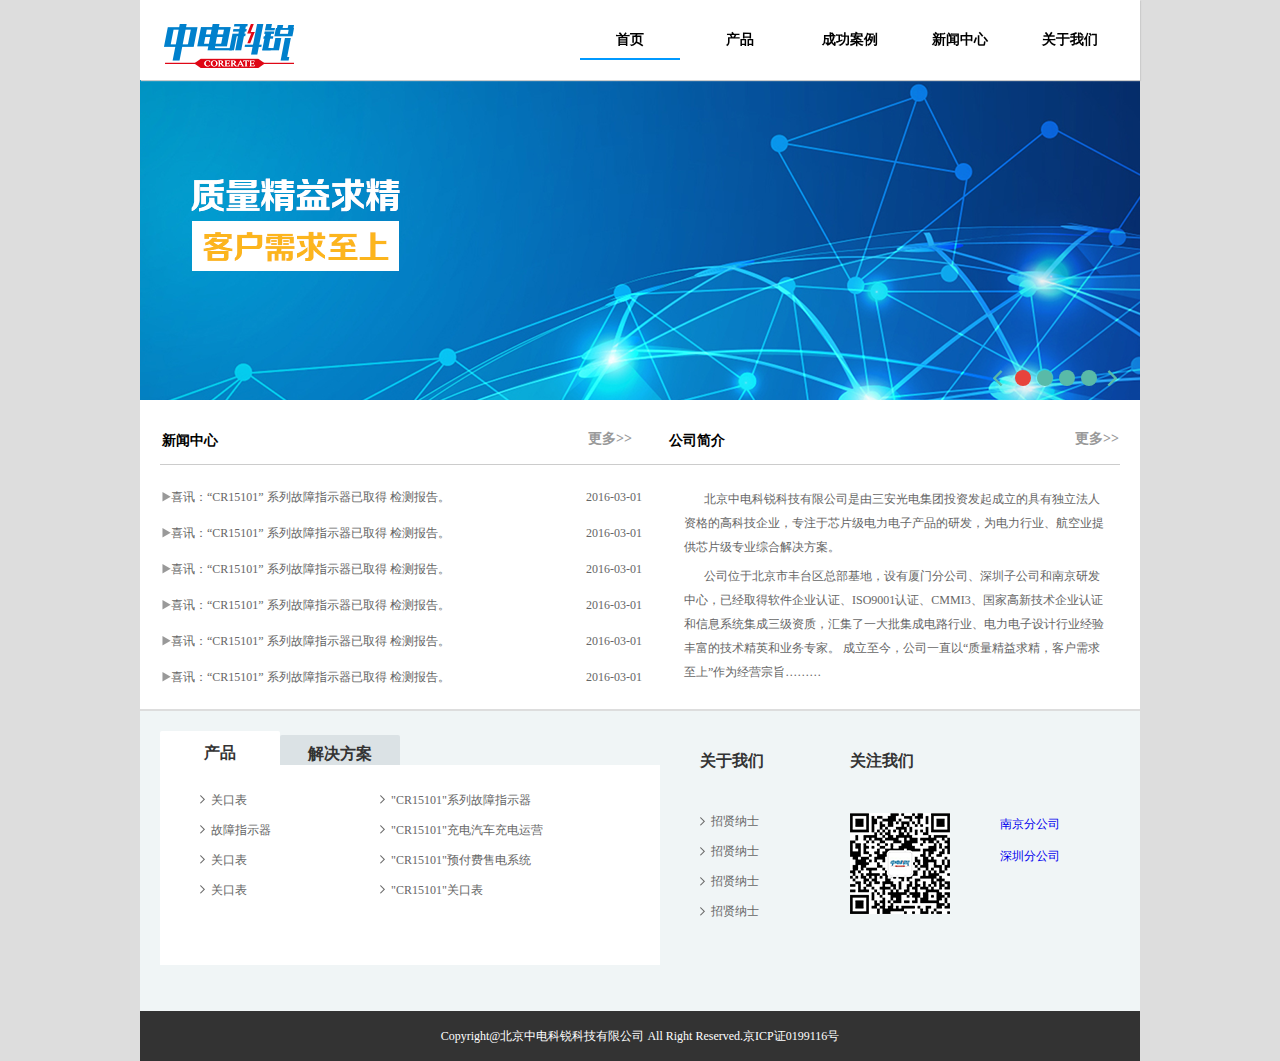
<file: index.html>
<!DOCTYPE html PUBLIC "-//W3C//DTD HTML 4.01//EN" "http://www.w3.org/TR/html4/strict.dtd">
<html>
<head>
  <meta http-equiv="Content-Type" content="text/html; charset=utf-8">
  <meta http-equiv="Content-Style-Type" content="text/css">
  <title>北京中电科锐技术有限公司</title>
  <meta name="Generator" content="Cocoa HTML Writer">
  <meta name="CocoaVersion" content="1404.46">
  <link href="styles/sliderStyle.css" rel="stylesheet" type="text/css">
  <link href="styles/index.css" rel="stylesheet" type="text/css"/>
  <script src="./js/jquery-1.10.2.min.js" type="text/javascript">
  </script>
  
  
  <script>
  function myFunction(title) {
	  clickStyle(title);
  }
  
  
  function clickStyle(name) {
	  var titles = new Array("home","product","successCase","newsCenter","aboutUs");
	  for (title in titles) {
			if (name==titles[title]){
				var offset = title*110;
				var x = document.getElementById("titleLine");
				x.style.transform = "translate("+offset+"px,0px)";			
			//$("#titleLine").css("transform","translate("+offset+"px,0px)");
	  }
   }
 }
 
 function iframeHeight() {
	 var ifm= document.getElementById("homeF");
	// var ifm= $("#homeF")[0];  
     var subWeb = document.frames ? document.frames["homeF"].document : ifm.contentDocument;   
     if(ifm != null && subWeb != null) {
        // ifm.height = subWeb.body.scrollHeight;
		//ifm.style.height = subWeb.body.scrollHeight;
		$(ifm).css("height",subWeb.body.scrollHeight);
		switch (subWeb.title)
		{
			case "主页": clickStyle("home");
		    break;
		}
		 
       } 
	  	
 }
 
  function mainFrameH(iframeH){
			//alert(iframeH)
			$("#homeF").css("height",iframeH);
		}
 
 
  </script>
</head>
<body>
<div>
<div class="navBar">
	<img src="image/LOGO.png" alt="中电科锐"/>
    <ul>
    	<li class="header"><a href="mainFrame/homeFrame.html" target="homeFrame"> <div id="home" onclick="myFunction('home')">首页 <div class="solidLine" id="titleLine"></div></div></a></li>
        <li class="header"><a href="#"> <div id="product" onclick="myFunction('product')">产品 </div></a></li>
        <li class="header"><a href="#"><div id="successCase" onclick="myFunction('successCase')"> 成功案例 </div></a></li>
        <li class="header"><a href="News/newsIndex.html" target="homeFrame"><div id="newsCenter" onclick="myFunction('newsCenter')"> 新闻中心 </div></a></li>
        <li class="header"><a href="#"><div id="aboutUs" onclick="myFunction('aboutUs')"> 关于我们</div> </a></li>     
    </ul>
</div>
<!--div>
<div class="slider">
            <div class="slider-container">
                <div class="slider-wrapper">
                    <div class="slide"> <a href='#'><img src="image/img1.png" alt="解决方案"></a></div>
                    <div class="slide"> <a href='#'><img src="image/img2.png" alt="解决方案"></a></div>
                    <div class="slide"> <a href='#'><img src="image/img3.png" alt="解决方案"></a></div>
                    <div class="slide"> <a href='#'><img src="image/img4.png" alt="解决方案"></a></div>
                </div>
            </div>
 </div>
  <script src="js/slider.js"></script> 
        <script type="text/javascript">
            (function() {
                Slider.init({
                    target: $('.slider'),
                    time: 3000
                });
            })();
  </script>      
<div class="content">
	<table>
		<tr>
			<td>
				<div class="newsTitle">
    				<p class="contentP">新闻中心</p>
        			<a class="infoMore" href="#">更多>></a>
    		   </div>
			</td>
			<td>
    			<div class="firmIntr">
    				<p class="contentP">公司简介</p>
       				 <a class="infoMore" href="#">更多>></a>
    			</div>    
			</td>
		</tr>
	</table>
<hr style="height:1px;width:960px;margin-left:20px;border:none;border-top:1px solid #CCC;" />
	<table>
		<tr>
			<td>
				<div class="newsInfo">
				<img src="image/多边形-2.png"/><a href="#">喜讯：“CR15101” 系列故障指示器已取得    	检测报告。</a><p style="float:right">2016-03-01</p>
				</div>
                <div class="newsInfo">
				<img src="image/多边形-2.png"/><a href="#">喜讯：“CR15101” 系列故障指示器已取得    	检测报告。</a><p style="float:right">2016-03-01</p>
				</div>
                <div class="newsInfo">
				<img src="image/多边形-2.png"/><a href="#">喜讯：“CR15101” 系列故障指示器已取得    	检测报告。</a><p style="float:right">2016-03-01</p>
				</div>
                <div class="newsInfo">
				<img src="image/多边形-2.png"/><a href="#">喜讯：“CR15101” 系列故障指示器已取得    	检测报告。</a><p style="float:right">2016-03-01</p>
				</div>
                <div class="newsInfo">
				<img src="image/多边形-2.png"/><a href="#">喜讯：“CR15101” 系列故障指示器已取得    	检测报告。</a><p style="float:right">2016-03-01</p>
				</div>
                <div class="newsInfo">
				<img src="image/多边形-2.png"/><a href="#">喜讯：“CR15101” 系列故障指示器已取得    	检测报告。</a><p style="float:right">2016-03-01</p>
				</div>
			</td>
            <td>
            	<div class="firmInfo">
                	<p>北京中电科锐科技有限公司是由三安光电集团投资发起成立的具有独立法人资格的高科技企业，专注于芯片级电力电子产品的研发，为电力行业、航空业提供芯片级专业综合解决方案。</p><p style="position:relative;top:-15px;">公司位于北京市丰台区总部基地，设有厦门分公司、深圳子公司和南京研发中心，已经取得软件企业认证、ISO9001认证、CMMI3、国家高新技术企业认证和信息系统集成三级资质，汇集了一大批集成电路行业、电力电子设计行业经验丰富的技术精英和业务专家。 成立至今，公司一直以“质量精益求精，客户需求至上”作为经营宗旨………</p>
                </div>
            </td>
		</tr>
	</table>
</div-->
<iframe class="mainFrame"  id="homeF" name="homeFrame" src="mainFrame/homeFrame.html" frameborder="0" scrolling="no" seamless  onload="iframeHeight()"></iframe>
<div class="content2">
	<div class="news">
        <ul class="tabs">
            <li>
                <input type="radio" name="tabs" id="tab1" checked />
                <label for="tab1" class="label1">产品</label>
                <div id="tab-content1" class="tab-content1">
                <div class="tabCol1">
                <img src="image/矩形-3.png">&nbsp;&nbsp;<a href="#">关口表</a><br/>
                <img src="image/矩形-3.png">&nbsp;&nbsp;<a href="#">故障指示器</a><br/>
                <img src="image/矩形-3.png">&nbsp;&nbsp;<a href="#">关口表</a><br/>
                <img src="image/矩形-3.png">&nbsp;&nbsp;<a href="#">关口表</a>
                </div>
                <div class="tabCol2">
                <img src="image/矩形-3.png">&nbsp;&nbsp;<a href="#">"CR15101"系列故障指示器</a><br/>
                <img src="image/矩形-3.png">&nbsp;&nbsp;<a href="#">"CR15101"充电汽车充电运营</a><br/>
                <img src="image/矩形-3.png">&nbsp;&nbsp;<a href="#">"CR15101"预付费售电系统</a><br/>
                <img src="image/矩形-3.png">&nbsp;&nbsp;<a href="#">"CR15101"关口表</a>
                </div>
                </div>
            </li>
            
            <li>
                <input type="radio" name="tabs" id="tab2" />
                <label for="tab2"class="label2" style="margin-left:0;">解决方案</label>
                <div id="tab-content2" class="tab-content2">
                <div class="tabCol1">
                <img src="image/矩形-3.png">&nbsp;&nbsp;<a href="#">关口表</a><br/>
                <img src="image/矩形-3.png">&nbsp;&nbsp;<a href="#">关口表</a><br/>
                <img src="image/矩形-3.png">&nbsp;&nbsp;<a href="#">关口表</a>
                </div>
                <div class="tabCol2">
                <img src="image/矩形-3.png">&nbsp;&nbsp;<a href="#">"CR15101"系列故障指示器</a><br/>
                <img src="image/矩形-3.png">&nbsp;&nbsp;<a href="#">"CR15101"预付费售电系统</a><br/>
                <img src="image/矩形-3.png">&nbsp;&nbsp;<a href="#">"CR15101"关口表</a>
                </div>
                </div>
           </li>
        </ul>
    </div>
    <div class="about">
    	<p class="aboutTitle">关于我们</p><br/>
        <img src="image/矩形-3.png">&nbsp;&nbsp;<a href="#">招贤纳士</a><br/>
        <img src="image/矩形-3.png">&nbsp;&nbsp;<a href="#">招贤纳士</a><br/>
        <img src="image/矩形-3.png">&nbsp;&nbsp;<a href="#">招贤纳士</a><br/>
        <img src="image/矩形-3.png">&nbsp;&nbsp;<a href="#">招贤纳士</a>
    </div>
    <div class="followUs">
    	<p class="aboutTitle">关注我们</p>
        <img src="image/qrcode_for_gh_36ab637c5926_430.png" alt="二维码" style="margin-top:37px;">
    </div>
    <div class="otherPart">
    <br/><br/><br/><br/><br/><br/><br/>
    <a href="#">南京分公司</a><br/><br/>
    <a href="#">深圳分公司</a>
    </div>
</div>
<div class="foot">
<p>Copyright@北京中电科锐科技有限公司 All Right Reserved.京ICP证0199116号</p>
</div>
</body>
</html>
</file>
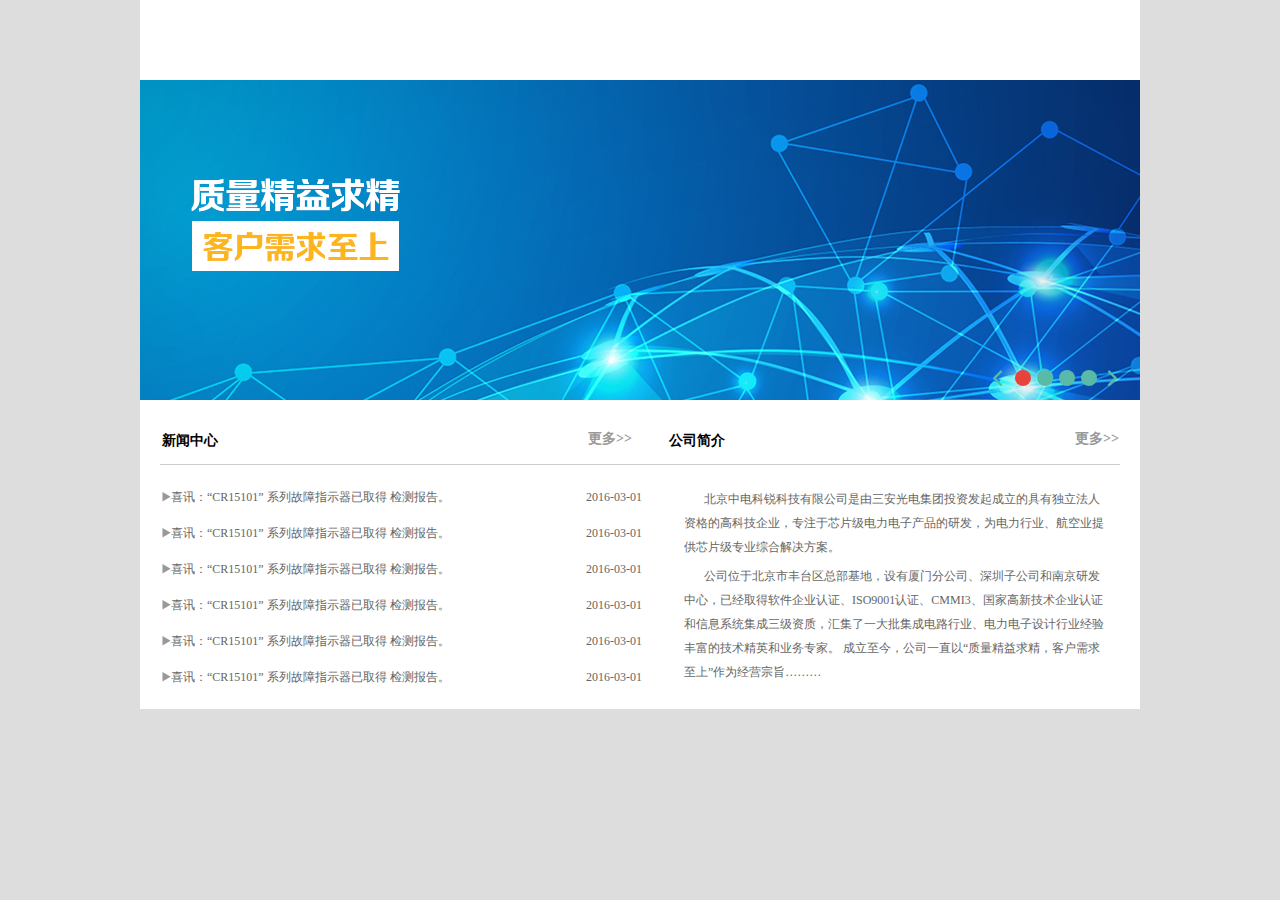
<file: mainFrame/homeFrame.html>
<!DOCTYPE html PUBLIC "-//W3C//DTD XHTML 1.0 Transitional//EN" "http://www.w3.org/TR/xhtml1/DTD/xhtml1-transitional.dtd">
<html xmlns="http://www.w3.org/1999/xhtml">
<head>
<meta http-equiv="Content-Type" content="text/html; charset=UTF-8" />
<title>主页</title>
<link href="../styles/sliderStyle.css" rel="stylesheet" type="text/css" />
<link href="../styles/index.css" rel="stylesheet" type="text/css" />
<script src="../js/jquery-1.10.2.min.js" type="text/javascript"></script>
</head>

<body>
<div class="mainFrame" style="height:709px;">

<div class="slider">
            <div class="slider-container">
                <div class="slider-wrapper">
                    <div class="slide"> <a href='#'><img src="../image/img1.png" alt="解决方案"></a></div>
                    <div class="slide"> <a href='#'><img src="../image/img2.png" alt="解决方案"></a></div>
                    <div class="slide"> <a href='#'><img src="../image/img3.png" alt="解决方案"></a></div>
                    <div class="slide"> <a href='#'><img src="../image/img4.png" alt="解决方案"></a></div>
                </div>
            </div>
 </div>
  <script src="../js/slider.js"></script> 
        <script type="text/javascript">
            (function() {
                Slider.init({
                    target: $('.slider'),
                    time: 3000
                });
            })();
  </script>      
<div class="content">
	<table>
		<tr>
			<td>
				<div class="newsTitle">
    				<p class="contentP">新闻中心</p>
        			<a class="infoMore" href="#">更多>></a>
    		   </div>
			</td>
			<td>
    			<div class="firmIntr">
    				<p class="contentP">公司简介</p>
       				 <a class="infoMore" href="#">更多>></a>
    			</div>    
			</td>
		</tr>
	</table>
<hr style="height:1px;width:960px;margin-left:20px;border:none;border-top:1px solid #CCC;" />
	<table>
		<tr>
			<td>
				<div class="newsInfo">
				<img src="../image/多边形-2.png"/><a href="#">喜讯：“CR15101” 系列故障指示器已取得    	检测报告。</a><p style="float:right">2016-03-01</p>
				</div>
                <div class="newsInfo">
				<img src="../image/多边形-2.png"/><a href="#">喜讯：“CR15101” 系列故障指示器已取得    	检测报告。</a><p style="float:right">2016-03-01</p>
				</div>
                <div class="newsInfo">
				<img src="../image/多边形-2.png"/><a href="#">喜讯：“CR15101” 系列故障指示器已取得    	检测报告。</a><p style="float:right">2016-03-01</p>
				</div>
                <div class="newsInfo">
				<img src="../image/多边形-2.png"/><a href="#">喜讯：“CR15101” 系列故障指示器已取得    	检测报告。</a><p style="float:right">2016-03-01</p>
				</div>
                <div class="newsInfo">
				<img src="../image/多边形-2.png"/><a href="#">喜讯：“CR15101” 系列故障指示器已取得    	检测报告。</a><p style="float:right">2016-03-01</p>
				</div>
                <div class="newsInfo">
				<img src="../image/多边形-2.png"/><a href="#">喜讯：“CR15101” 系列故障指示器已取得    	检测报告。</a><p style="float:right">2016-03-01</p>
				</div>
			</td>
            <td>
            	<div class="firmInfo">
                	<p>北京中电科锐科技有限公司是由三安光电集团投资发起成立的具有独立法人资格的高科技企业，专注于芯片级电力电子产品的研发，为电力行业、航空业提供芯片级专业综合解决方案。</p><p style="position:relative;top:-15px;">公司位于北京市丰台区总部基地，设有厦门分公司、深圳子公司和南京研发中心，已经取得软件企业认证、ISO9001认证、CMMI3、国家高新技术企业认证和信息系统集成三级资质，汇集了一大批集成电路行业、电力电子设计行业经验丰富的技术精英和业务专家。 成立至今，公司一直以“质量精益求精，客户需求至上”作为经营宗旨………</p>
                </div>
            </td>
		</tr>
	</table>
</div>
</div>

</body>
</html>
</file>
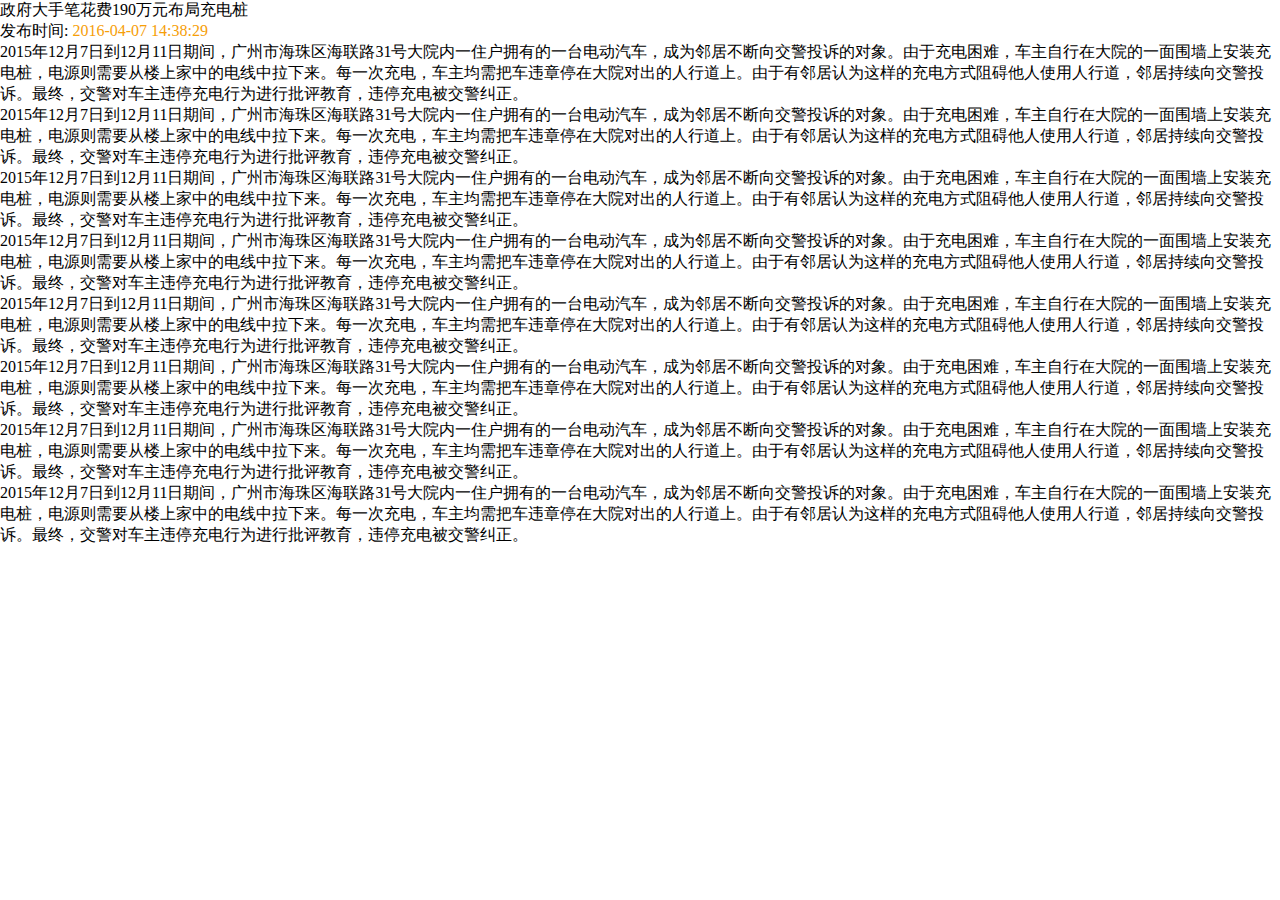
<file: News/hotNews1.html>
<!DOCTYPE html PUBLIC "-//W3C//DTD XHTML 1.0 Transitional//EN" "http://www.w3.org/TR/xhtml1/DTD/xhtml1-transitional.dtd">
<html xmlns="http://www.w3.org/1999/xhtml">
<head>
<meta http-equiv="Content-Type" content="text/html; charset=UTF-8" />
<link href="../styles/news.css" rel="stylesheet" type="text/css" />
<title>news1</title>
</head>

<body>
<div class="contentDiv">
	<p class="t1">政府大手笔花费190万元布局充电桩</p>
    <p class="t2">发布时间:<font style="color:#f69e08;"> 2016-04-07 14:38:29</font></p>
    <hr />
    <div class="detailDiv">
    	<p>2015年12月7日到12月11日期间，广州市海珠区海联路31号大院内一住户拥有的一台电动汽车，成为邻居不断向交警投诉的对象。由于充电困难，车主自行在大院的一面围墙上安装充电桩，电源则需要从楼上家中的电线中拉下来。每一次充电，车主均需把车违章停在大院对出的人行道上。由于有邻居认为这样的充电方式阻碍他人使用人行道，邻居持续向交警投诉。最终，交警对车主违停充电行为进行批评教育，违停充电被交警纠正。</p>
        <p>2015年12月7日到12月11日期间，广州市海珠区海联路31号大院内一住户拥有的一台电动汽车，成为邻居不断向交警投诉的对象。由于充电困难，车主自行在大院的一面围墙上安装充电桩，电源则需要从楼上家中的电线中拉下来。每一次充电，车主均需把车违章停在大院对出的人行道上。由于有邻居认为这样的充电方式阻碍他人使用人行道，邻居持续向交警投诉。最终，交警对车主违停充电行为进行批评教育，违停充电被交警纠正。</p>
        <p>2015年12月7日到12月11日期间，广州市海珠区海联路31号大院内一住户拥有的一台电动汽车，成为邻居不断向交警投诉的对象。由于充电困难，车主自行在大院的一面围墙上安装充电桩，电源则需要从楼上家中的电线中拉下来。每一次充电，车主均需把车违章停在大院对出的人行道上。由于有邻居认为这样的充电方式阻碍他人使用人行道，邻居持续向交警投诉。最终，交警对车主违停充电行为进行批评教育，违停充电被交警纠正。</p>
        <p>2015年12月7日到12月11日期间，广州市海珠区海联路31号大院内一住户拥有的一台电动汽车，成为邻居不断向交警投诉的对象。由于充电困难，车主自行在大院的一面围墙上安装充电桩，电源则需要从楼上家中的电线中拉下来。每一次充电，车主均需把车违章停在大院对出的人行道上。由于有邻居认为这样的充电方式阻碍他人使用人行道，邻居持续向交警投诉。最终，交警对车主违停充电行为进行批评教育，违停充电被交警纠正。</p>
        <p>2015年12月7日到12月11日期间，广州市海珠区海联路31号大院内一住户拥有的一台电动汽车，成为邻居不断向交警投诉的对象。由于充电困难，车主自行在大院的一面围墙上安装充电桩，电源则需要从楼上家中的电线中拉下来。每一次充电，车主均需把车违章停在大院对出的人行道上。由于有邻居认为这样的充电方式阻碍他人使用人行道，邻居持续向交警投诉。最终，交警对车主违停充电行为进行批评教育，违停充电被交警纠正。</p>
        <p>2015年12月7日到12月11日期间，广州市海珠区海联路31号大院内一住户拥有的一台电动汽车，成为邻居不断向交警投诉的对象。由于充电困难，车主自行在大院的一面围墙上安装充电桩，电源则需要从楼上家中的电线中拉下来。每一次充电，车主均需把车违章停在大院对出的人行道上。由于有邻居认为这样的充电方式阻碍他人使用人行道，邻居持续向交警投诉。最终，交警对车主违停充电行为进行批评教育，违停充电被交警纠正。</p>
        <p>2015年12月7日到12月11日期间，广州市海珠区海联路31号大院内一住户拥有的一台电动汽车，成为邻居不断向交警投诉的对象。由于充电困难，车主自行在大院的一面围墙上安装充电桩，电源则需要从楼上家中的电线中拉下来。每一次充电，车主均需把车违章停在大院对出的人行道上。由于有邻居认为这样的充电方式阻碍他人使用人行道，邻居持续向交警投诉。最终，交警对车主违停充电行为进行批评教育，违停充电被交警纠正。</p>
        <p>2015年12月7日到12月11日期间，广州市海珠区海联路31号大院内一住户拥有的一台电动汽车，成为邻居不断向交警投诉的对象。由于充电困难，车主自行在大院的一面围墙上安装充电桩，电源则需要从楼上家中的电线中拉下来。每一次充电，车主均需把车违章停在大院对出的人行道上。由于有邻居认为这样的充电方式阻碍他人使用人行道，邻居持续向交警投诉。最终，交警对车主违停充电行为进行批评教育，违停充电被交警纠正。</p>
    </div>
    <br />
    <br />
    <br />
    <hr />
    <br />
    <br />
    <br />
</div>
</body>

<script type="text/javascript">       
		// window.parent.scrollTo(0, 0);
	//	parent.aboutFrameH(document.body.scrollHeight);	
	</script>
</html>
</file>
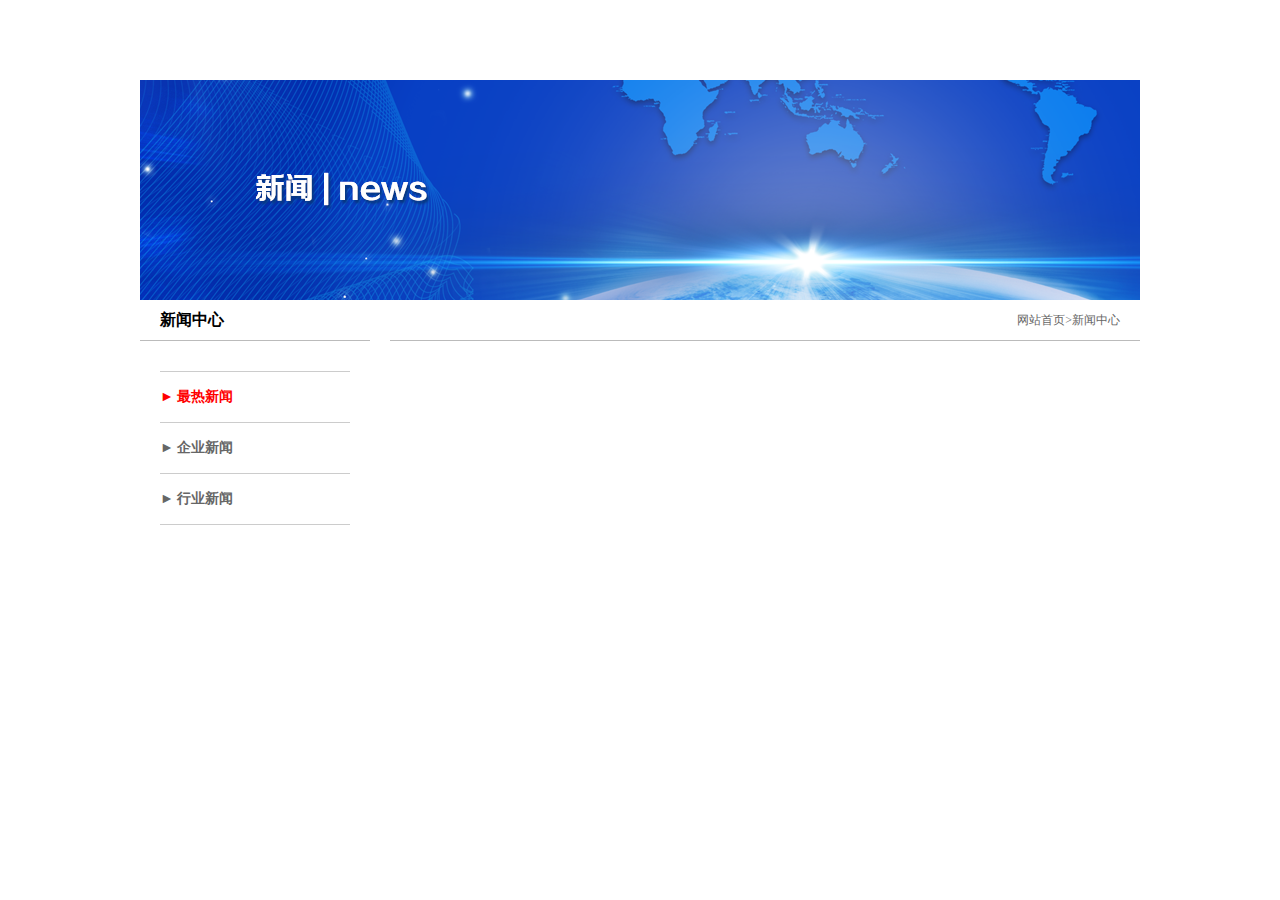
<file: News/newsIndex.html>
<!DOCTYPE html PUBLIC "-//W3C//DTD XHTML 1.0 Transitional//EN" "http://www.w3.org/TR/xhtml1/DTD/xhtml1-transitional.dtd">
<html xmlns="http://www.w3.org/1999/xhtml">
<head>
<meta http-equiv="Content-Type" content="text/html; charset=UTF-8" />
<title>新闻</title>
<link href="../styles/news.css" type="text/css" rel="stylesheet" />
<script src="../js/jquery-1.10.2.min.js" type="text/javascript"></script>

<script>

 function iframeHeight() {
	 var ifm= document.getElementById("newsFrameId");
	// var ifm= $("#newsFrameId")[0];  
     var subWeb = document.frames ? document.frames["newsFrameId"].document : ifm.contentDocument;   
     if(ifm != null && subWeb != null) {
		 $(ifm).css("height",subWeb.body.scrollHeight);
		 $(".newsNav").css("height",subWeb.body.scrollHeight);
        // ifm.width = subWeb.body.scrollWidth; 
		parent.mainFrameH(document.body.scrollHeight);  
       }
 }
 
 $(document).ready(function(e) {
    $(".newsNav ul a").click(function (){
			$(this).siblings().css('color','#666');
			$(this).css('color','red');
		});
});


</script>
</head>

<body>
<div class="backView">
    <div class="newsImg">
        <img src="../image/news.png" />
    </div>
    <div class="newsHead">
        <p class="title3" style="float:right">网站首页>新闻中心</p>
        <p class="title1">新闻中心</p>
    </div>
    <div class="newsNav">
    	<ul>
        	<a href="hotNews.html" style="color:red;" target="newsFrameName"><li>&#9658 最热新闻</li></a>
            <a href="businessNews.html" target="newsFrameName"><li>&#9658 企业新闻</li></a>
            <a href="insdustryNews.html" target="newsFrameName"><li>&#9658 行业新闻</li></a>
        </ul>
    </div>
    <div class="frameDiv">
    	<iframe class="newsFrame"  src="hotNews.html" name="newsFrameName" scrolling="no" id="newsFrameId" onload="iframeHeight()"></iframe>
    </div>
</div>
</body>
</html>
</file>
<file: styles/sliderStyle.css>
body, div, ul, ol, h1, h2 {
	margin: 0;
	padding: 0
}
img {
	border: 0
}
li {
	list-style: none;
	margin: 0;
	padding: 0
}
a {
	margin: 0;
	outline: none;
	padding: 0;
	text-decoration: none
}
/*
+----------------------------------------------------------------+
	Extras
+----------------------------------------------------------------+
*/

.cf:before, .cf:after {
	content: " ";
	display: table
}
.cf:after {
	clear: both
}
.clear {
	clear: both
}
/*
+----------------------------------------------------------------+
	Definicoes Gerais
+----------------------------------------------------------------+
*/

body {
	background-color: #2D2C30;
	color: #eaeaea;
	font: 62.5% Verdana, Geneva, sans-serif
}
h1 {
	font: 3.8em 'OratorpraOi-TextTwo';
	text-align: center;
	margin-top: 150px;
	margin-right: 0;
	margin-bottom: 50px;
	margin-left: 0;
}
/*
+----------------------------------------------------------------+
	Slideshow
+----------------------------------------------------------------+
*/

.slider {
	width:1000px;
	margin:0 auto;
	height:320px;
	position:relative;
	top:80px;
}
.slider img {
	width:1000px;
	float:left;
}
.slider-container {
	height: 320px;
	margin: 0 auto 20px;
	overflow: hidden;
	position: relative;
	width: 1000px;
}
.slider-container .slider-wrapper {
	left: 0;
	overflow: hidden;
	position: absolute;
	top: 0;
	width: 5000em; /*Fix for prevent display errors*/
	-webkit-transition: all 800ms ease;
	-moz-transition: all 800ms ease;
	-o-transition: all 800ms ease;
	transition: all 800ms ease;
}
.slider-container .slide {
	float: left;
	height: 320px;
	overflow: hidden;
	position: relative;
	width: 1000px;
}
.slider-nav {
	width: 150px;
	position:relative;
	top:-50px;
	right:-850px;
}
.slider-nav li {
	display: inline;
	padding: 3px;
}
.slider-nav .bullet {
	background-color: #59baa8;
	border-radius: 50%;
	display: inline-block;
	text-indent: -9000px;
	overflow: hidden;
	height: 16px;
	width: 16px;
}
.slider-nav .active {
	background-color: #e7433b
}
.slider-nav .prev, .slider-nav .next {
	background: url('../image/sprite.png') no-repeat;
	display: inline-block;
	text-indent: -9000px;
	overflow: hidden;
	height: 16px;
	width: 16px;
}
.slider-nav .next {
	background-position: -15px top
}
</file>
<file: styles/index.css>
*{
	margin:0;
	padding:0;	
	-webkit-box-sizing: border-box;
    -moz-box-sizing: border-box;
    box-sizing: border-box;
    font-family:'微软雅黑', "Times New Roman", Times, serif;

}
body {
	background-color:#dddddd;	
}
div {
	width:1000px;
	margin:0 auto;	
}
.mainFrame {
	width:1000px;
	background:white;
}
div.navBar {
	height:80px;
	background-color:white;
	padding-top:0px;
	position:fixed;
	left:auto;
	right:auto;
	z-index:999;
	box-shadow:1px 1px 1px #CCC;
}
div.navBar img {
	margin:24px;	
}
div.navBar ul {
	list-style-type:none;	
	float:right;
	margin-right:10px;
	height:80px;
	margin-top:0;
	margin-bottom:0;
}
li.header {
	display:inline;
	width:100px;
}
li.header a {
	text-decoration:none;
	font-size:14px;
	font-weight:bold;	
	color:black;
	line-height:40px;
}
li div {
	width:100px;
	height:40px;
	float:left;	
	text-align:center;
	margin-top:20px;
	margin-right:10px;
	vertical-align:central;
}

div.solidLine {
	margin:0;
	width:100px;
	height:0px;
	border-bottom:2px solid #09F;
	position:relative;
	top:-2px;
	transition:transform 0.3s;
}
div.navBar li div:hover {
	border-bottom:2px solid #9CF;	
}

div.content {
	height:auto;
	background-color:white;	
	clear:both;
}
div.newsTitle {
	width:480px;
	height:60px;
	margin-left:20px;
	margin-top:80px;
	
	font-size:14px;
	font-weight:bold;	
	color:black;
}
.contentP {
	position:relative;
	bottom:0px;
	top:30px;	
}
.infoMore {
	float:right;
	color:#999;
	text-decoration:none;	
	position:relative;
	top:10px;
	margin-right:10px;
}
div.firmIntr {
	width:460px;
	height:60px;
	margin-left:25px;
	margin-top:80px;
	font-size:14px;
	font-weight:bold;	
	color:black;
}

div.firmInfo p {
    text-indent:20px;
}

div.newsInfo {
	width:480px;
	margin-left:20px;
	font-size:12px;
	color:#666;
	line-height:36px;
}
div.newsInfo a {
	text-decoration:none;
	color:#666;
}
div.newsInfo a:hover{
	color:red;
}
div.newsInfo img {
	position:relative;
	top:1px;
}

div.firmInfo {
	width:460px;
	height:240px;
	margin-left:20px;
	font-size:12px;
	color:#666;
	line-height:24px;
	overflow:hidden;
}
div.firmInfo p {
	margin:20px;
}

div.content2 {
	height:300px;
	background-color:#f0f5f6;	
}

div.content2 a:hover{
	color:red;
}

div.news {
	width:520px;
	height:300px;
	margin:0;
	float:left;
}

div.about {
	width:100px;
	height:300px;
	font-size:12px;
	color:#666;
	margin:0;
	margin-left:40px;
	float:left;
	line-height:30px;
}
div.followUs {
	width:100px;
	height:300px;
	font-size:12px;
	color:#666;
	margin:0;
	margin-left:50px;
	float:left;
	line-height:30px;
}
div.otherPart {
	width:100px;
	height:300px;
	font-size:12px;
	color:#666;
	margin:0;
	margin-left:50px;
	float:left;
}
.aboutTitle {
	font-size:16px;
	font-weight:bold;
	color:#333333;
	margin-top:35px;	
}


div.foot {
	height:50px;
	background-color:#333333;
	text-align:center;
	color:white;
	font-size:12px;	
	vertical-align:central;
	line-height:50px;	
}

div.about a {
	text-decoration:none;
	color:#666;
	margin-top:5px;
}
div.about img {
	position:relative;
	top:1px;
	margin-top:5px;
}


 <!-- 选项卡样式 -->
.tabs {
  width: 528px;
  float: none;
  list-style: none;
  position: relative;
  margin: 80px 0 0 10px;
  text-align: left;
}
.tabs li {
  float: left;
  display: block;
}
.tabs input[type="radio"] {
  position: absolute;
  top: -9999px;
  left: -9999px;
}
.label1 {
  display: block;
  width:120px;
  height:34px;
  line-height:10px;
  text-align:center;
  margin-top:20px;
  margin-left:20px;
  padding: 14px 21px;
  border-radius: 2px 2px 0 0;
  font-size: 16px;
  font-weight: bold;
  color:#333333;
  text-transform: uppercase;
  background: #dbe2e5;
  cursor: pointer;
  position: relative;
  top: 4px;
  -webkit-transition: all 0.2s ease-in-out;
  -moz-transition: all 0.2s ease-in-out;
  -o-transition: all 0.2s ease-in-out;
  transition: all 0.2s ease-in-out;
}
.label2 {
    display: block;
    width:120px;
    height:34px;
    line-height:10px;
    text-align:center;
    margin-top:20px;
    margin-left:20px;
    padding: 14px 21px;
    border-radius: 2px 2px 0 0;
    font-size: 16px;
    font-weight: bold;
    color:#333333;
    text-transform: uppercase;
    background: #dbe2e5;
    cursor: pointer;
    position: relative;
    top: -270px;
    left:140px;
   
}

.tabs label:hover {
  background: #CCC;
}
.tab-content1 {
  z-index: 2;
  display: none;
  overflow: hidden;
  width: 500px;
  height:200px;
  font-size: 12px;
  line-height: 20px;
  padding: 20px;
  position: relative;
  top: -20px;
  left: 20px;
  background: white;
  text-align:left;
}

.tabCol1 {
	float:left;
	margin:0px;
	width:150px;
	height:160px;
	text-align:left;
	padding-left:20px;	
}
.tabCol2 {
	float:left;
	margin:0px;
	width:250px;
	height:160px;
	margin-left:50px;	
	text-align:left;
}
.tab-content2 {
    z-index: 2;
    display: none;
    overflow: hidden;
    width: 500px;
    height:200px;
    font-size: 12px;
    line-height: 20px;
    padding: 20px;
    position: relative;
    top: -75px;
    left: 20px;
    background: white;
    text-align:left;
}

#tab1:checked + label {
  top: 0;
  padding-top: 17px;
  background: white;
}
#tab2:checked + label {
    position:relative;
    top: -55px;
    padding-top: 17px;
    background: white;
}
.tabs [id^="tab"]:checked ~ [id^="tab-content"] {
  display: block;
}

.tab-content1 a {
	text-decoration:none;
	font-size:12px;
	color:#666666;
	line-height:30px;
}
.tab-content2 a {
    text-decoration:none;
    font-size:12px;
    color:#666666;
    line-height:30px;
}
</file>
<file: styles/news.css>
/* CSS Document */
*{
	border:0;
	padding:0;
	margin:0;
	font-family:"微软雅黑","Times New Roman", Times, serif	
}

.backView {
	margin:0 auto;
	margin-top:80px;	
	width:1000px;
	height:auto;	
}

.newsImg {
	height:220px;
}

.newsNav {
	margin:0;
	width:230px;
	height:1001px;
	background:#efeff4;	
	border-top:1px solid #bbbbbb;
	float:left;
}

.newsNav ul{
	margin:30px 0 20px 20px;
	width:190px;
	list-style-type:none;
	border-bottom:1px solid #CCC;
}
.newsNav ul li{
	height:50px;
	border-top:1px solid #CCC;
	line-height:50px;
	font-size:14px;
	font-weight:bold;
}

.newsNav li:hover {
	background:#FFF;
}

.newsNav  a{
	text-decoration:none;
	color:#666;	
}


.newsHead {
	height:40px;
	line-height:40px;	
}

.title1 {
	font-size:16px;
	font-weight:bold;
	color:black;	
	margin:0 20px;

}

.title2 {
	font-size:14px;
	font-weight:bold;
	color:#666;	
	margin:0 20px;
	
}

.title3 {
	font-size:12px;
	color:#666;	
	margin:0 20px;
	
}

.frameDiv {
	margin-left:20px;
	float:left;
	width:750px;
	border-top:1px solid #bbbbbb;	
	height:auto;
}

.newsFrame {
	margin-top:20px;
	width:750px;
	height:300px;
}
</file>
